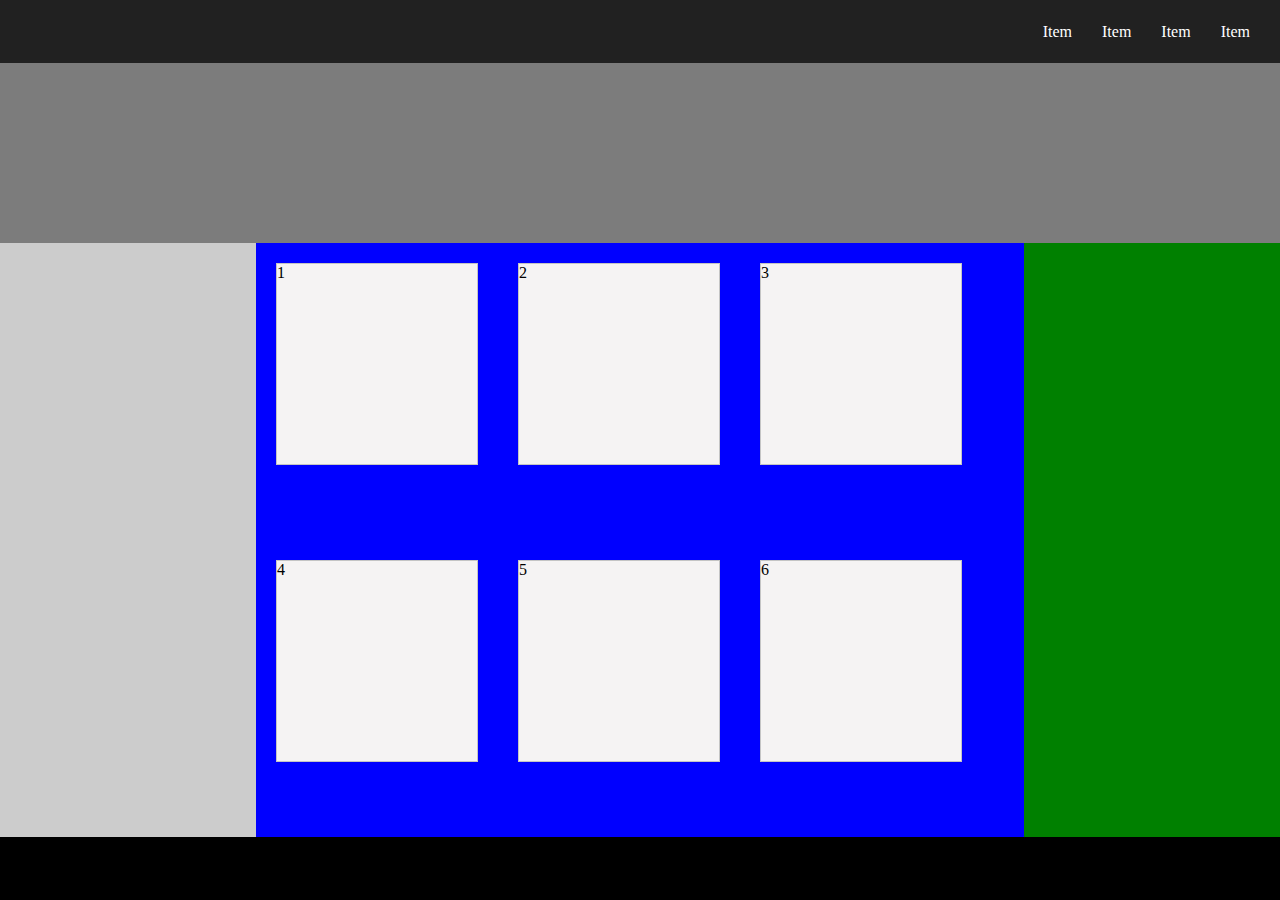
<file: Flex_box/index.html>
<!DOCTYPE html>
<html>
<head>
	<title>Layout Grid Área</title>
	<link rel="stylesheet" type="text/css" href="estilo.css">
</head>
<body>
	<!--Para ordenar as tags listamos de cima para baixo e da esquerda para direita (posicionamento no figma)-->
	<section>
		<nav id="nav-topo">
			<ul>
				<li>Item</li>
				<li>Item</li>
				<li>Item</li>
				<li>Item</li>
			</ul>
		</nav>
		<header></header>
		<nav></nav>
		<main>
			<div>1</div>
			<div>2</div>
			<div>3</div>
			<div>4</div>
			<div>5</div>
			<div>6</div>
		</main>
		<aside></aside>
		<footer></footer>
	</section>
</body>
</html>
</file>
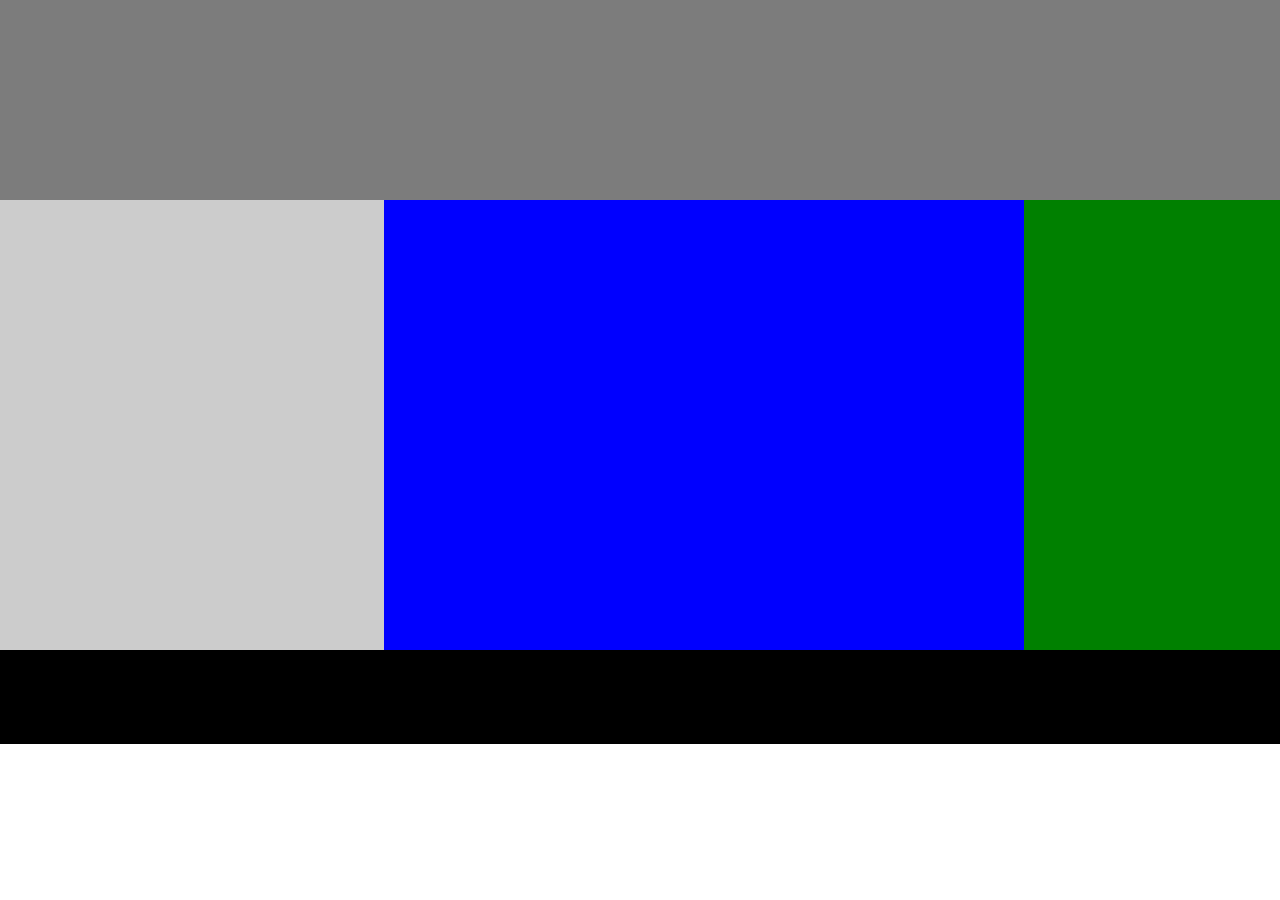
<file: Float/index.html>
<!DOCTYPE html>
<html>
<head>
	<title>Layout Float</title>
	<link rel="stylesheet" type="text/css" href="estilo.css">
</head>
<body>
	<!--Para ordenar as tags listamos de cima para baixo e da esquerda para direita (posicionamento no figma)-->
	<section>
		<header></header>
		<nav></nav>
		<main></main>
		<aside></aside>
		<footer></footer>
	</section>
</body>
</html>
</file>
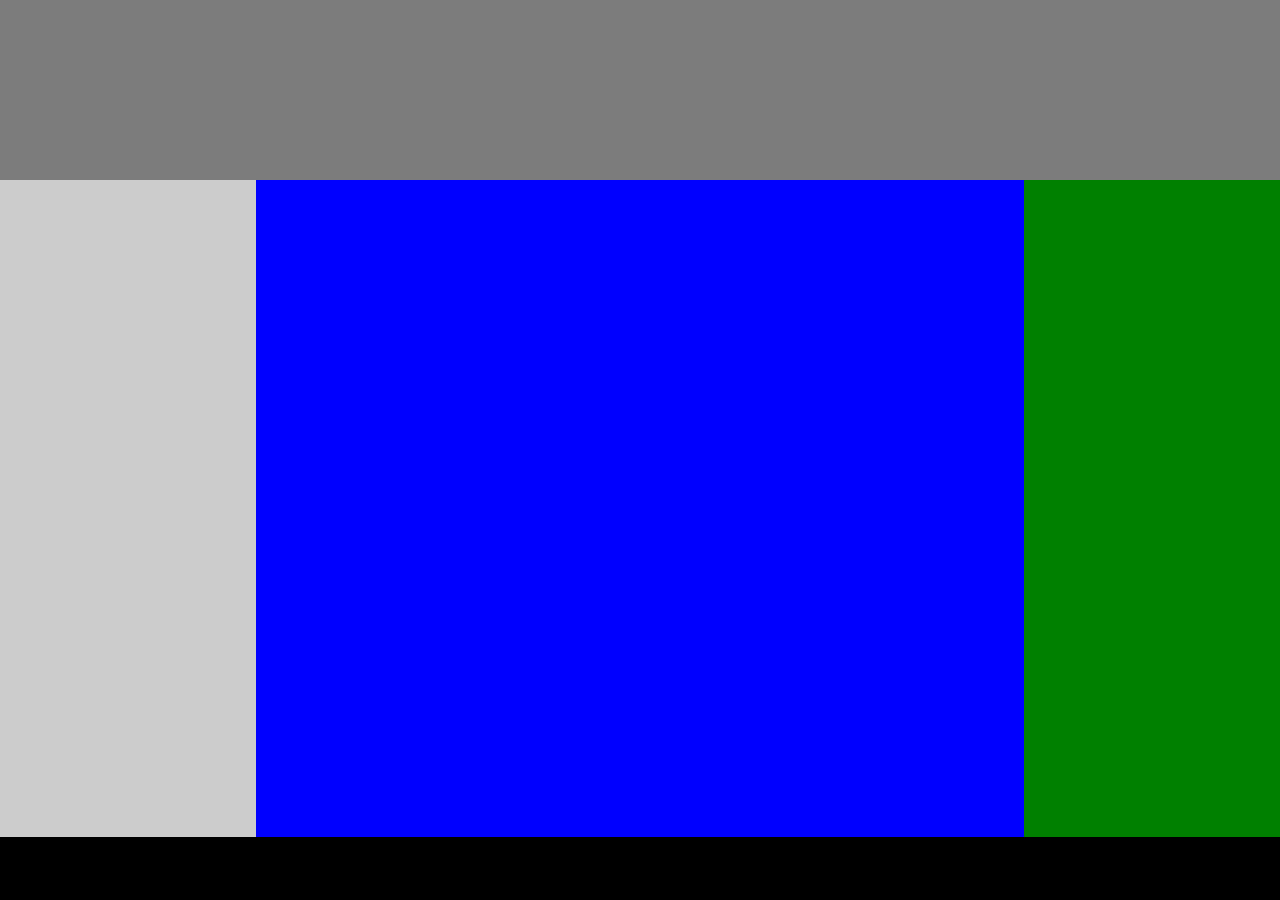
<file: Grid_area/index.html>
<!DOCTYPE html>
<html>
<head>
	<title>Layout Grid Área</title>
	<link rel="stylesheet" type="text/css" href="estilo.css">
</head>
<body>
	<!--Para ordenar as tags listamos de cima para baixo e da esquerda para direita (posicionamento no figma)-->
	<section>
		<header></header>
		<nav></nav>
		<main></main>
		<aside></aside>
		<footer></footer>
	</section>
</body>
</html>
</file>
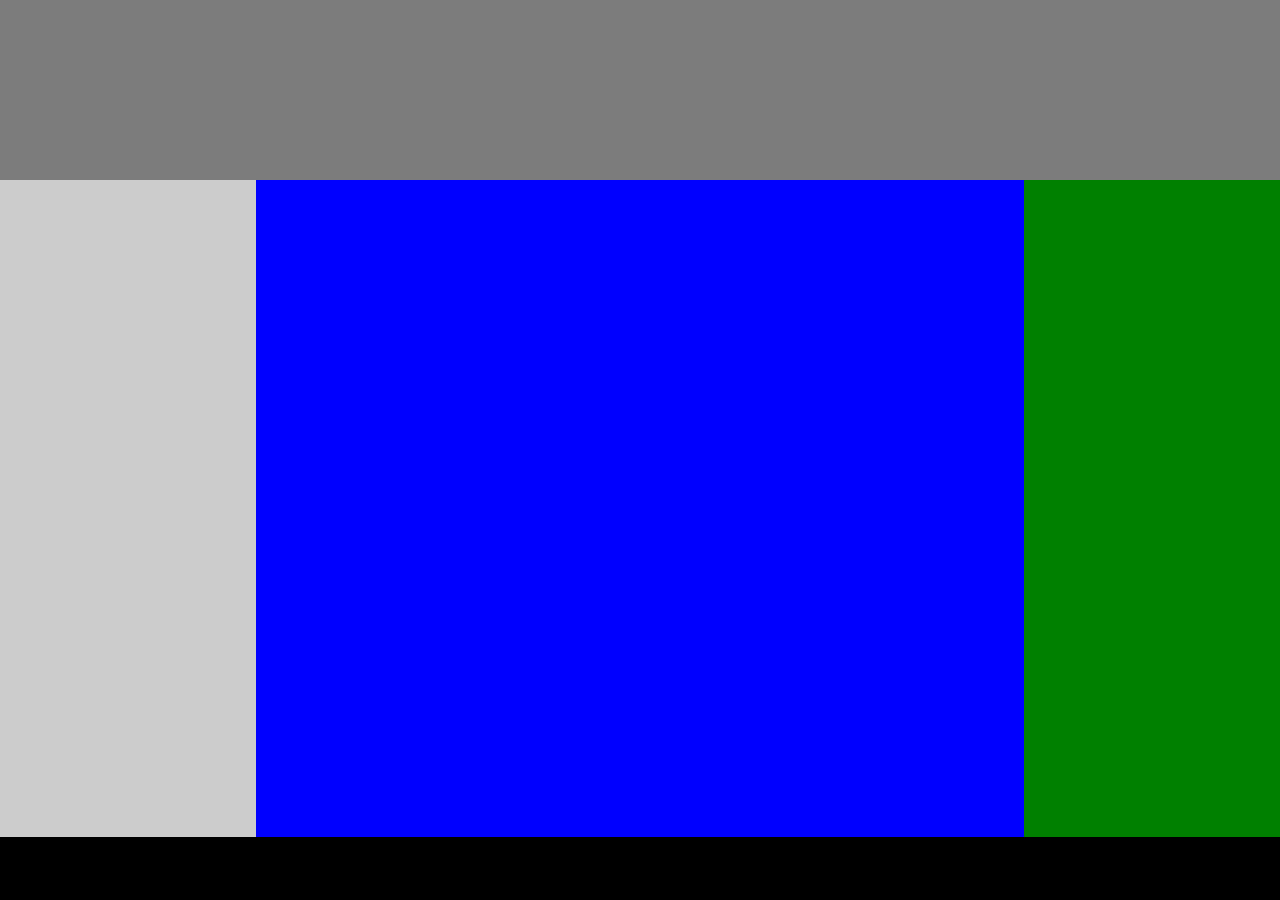
<file: Grid_comum/index.html>
<!DOCTYPE html>
<html>
<head>
	<title>Layout Grid</title>
	<link rel="stylesheet" type="text/css" href="estilo.css">
</head>
<body>
	<!--Para ordenar as tags listamos de cima para baixo e da esquerda para direita (posicionamento no figma)-->
	<section>
		<header></header>
		<nav></nav>
		<main></main>
		<aside></aside>
		<footer></footer>
	</section>
</body>
</html>
</file>
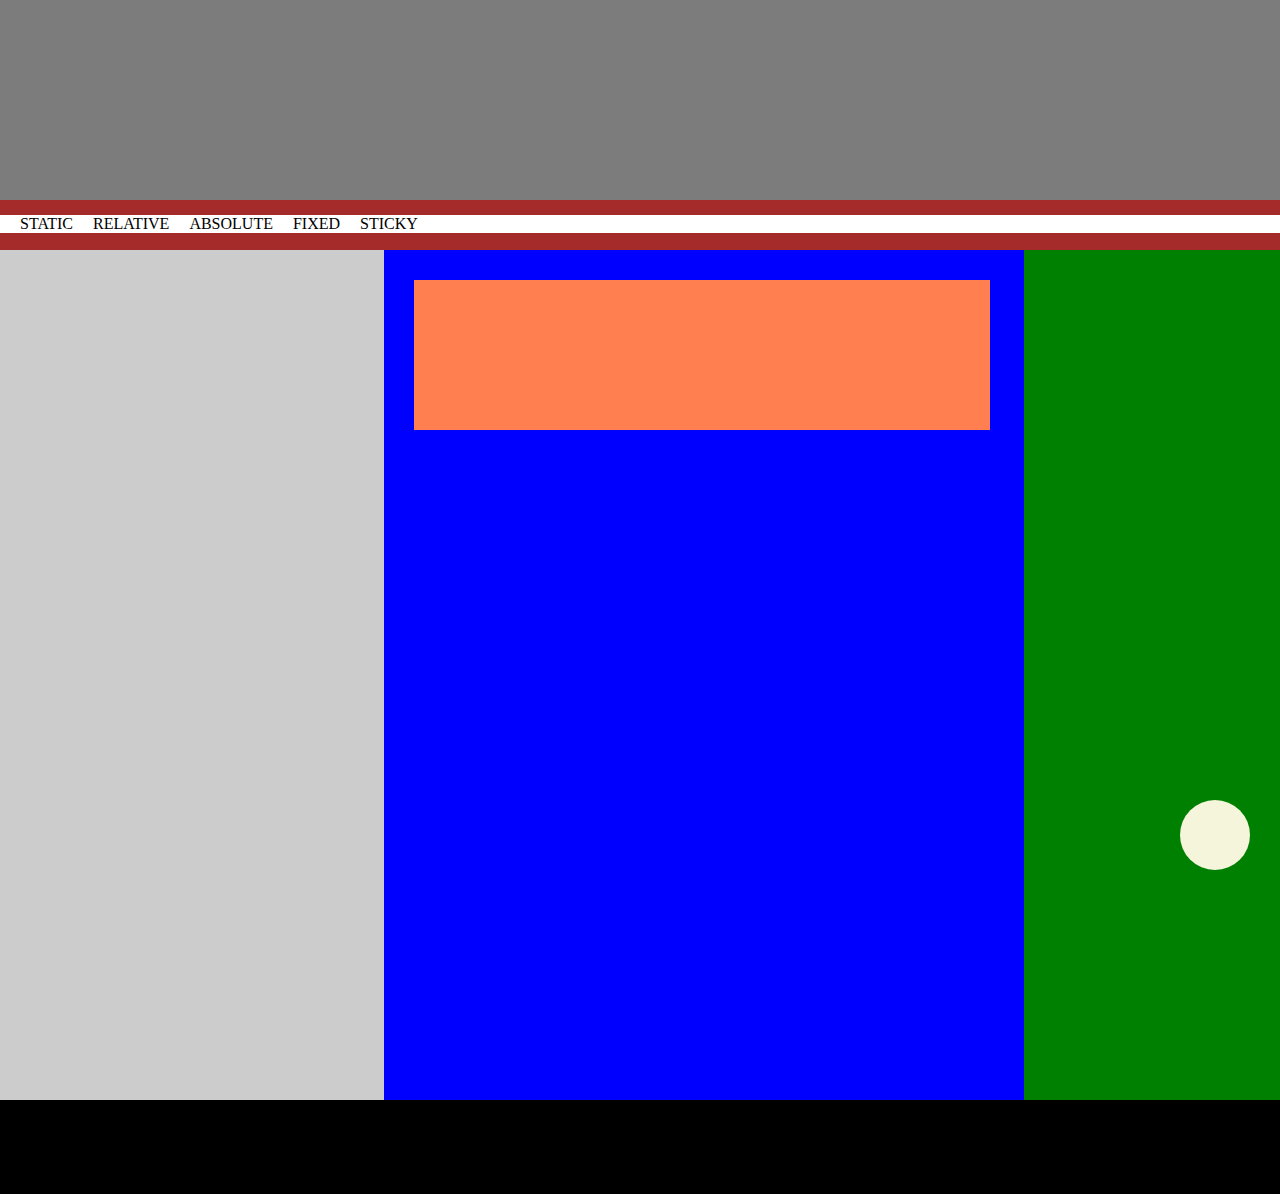
<file: Position/index.html>
<!DOCTYPE html>
<html>
<head>
	<title>Layout Position</title>
	<link rel="stylesheet" type="text/css" href="estilo.css">
</head>
<body>
	<!--Para ordenar as tags listamos de cima para baixo e da esquerda para direita (posicionamento no figma)-->
	<section>
		<header></header>
		<nav id="nav-topo">
			<ul type="none">
				<div id="menu-nav-topo">
					<li>STATIC</li>
					<li>RELATIVE</li>
					<li>ABSOLUTE</li>
					<li>FIXED</li>
					<li>STICKY</li>
				</div>
			</ul>
		</nav>
		<nav></nav>
		<main>
			<section id="box-main"></section>
		</main>
		<aside></aside>
		<footer></footer>
		<div id="botao-topo"></div>
	</section>
</body>
</html>
</file>
<file: Flex_box/estilo.css>
*{
	margin: 0;
	padding: 0;
}

body{}

section{
	display: grid;
	grid-template-columns: 1fr 3fr 1fr; /*indica 3 colunas com as frações: 1/5 3/5 e 1/5*/
	grid-template-rows: 7vh 20vh 66vh 7vh; /*indica 4 linhas com 7, 20, 66 e 7 porcento da tela.*/
	grid-template-areas: "nt nt nt"
						 "h h h"
						 "n m a"
						 "f f f"
}

#nav-topo{
	background-color: #212121;
	grid-area: nt;
	color: #FFF;
}

/*Comando "JUSTIFY-CONTENT:" trata do ALINHAMENTO NA HORIZONTAL, aceita as seguintes opções:
FLEX-START: itens vão para o início do espaço ocupado pelo container (na horizontal);
FLEX-END: itens vão para o final do espaço ocupado pelo container (na horizontal);
CENTER: itens ficam no centro do espaço ocupado pelo container (na horizontal);
SPACE-BETWEEN: itens ficam o mais espaçado possível ocupando todo o espaço do container (extemos encostam nas margens);
SPACE-AROUND: itens ocupam todo o espaço do container mas o espaçamento entre os extremos e as margens é igual ao espaçamen-
			  entre os itens.*/

/*Comando "ALIGN-ITEMS:" trata do ALINHAMENTO NA VERTICAL, aceita as seguintes opções:
FLEX-START: itens vão para o início do espaço ocupado pelo container (na vertical);
FLEX-END: itens vão para o final do espaço ocupado pelo container (na vertical);
CENTER: itens ficam no centro do espaço ocupado pelo container (na vertical);
*/

ul{
	display: flex; /*Quando utilizado no container (nesse caso a tag <ul>) dispõe os elementos envolvidos lado a lado.*/
	height: 100%; /* faz com que a tag <ul> (container) ocupe todos o espaço na tag #nav-topo */
	justify-content: flex-end ; /*faz com que os itens no container vão para o fim do espaço ocupado por ele.*/
	align-items: center; /*Faz com que os itens fiquem no centro do espaço do container*/
}

li{
	list-style-type: none; /*retira o ícone de enumeração do elemento na lista*/ 
	margin-right: 30px;
}


/*O header deve ocupar a primeira linha completa, ou seja, na rede deve ocupar da posição 1 a posição 4 isso é feito com os co-
mandos GRID-COLUMN-START e GRID-COLUMN-END ou o comando GRID-COLUMN: X/Y onde x é o início e Y o final*/
header{
	background-color: #7C7C7C;
	grid-area: h;
}

nav{
	background-color: #CCC;
	grid-area: n;
}


/*Comando "FLEX-WRAP:" permite a quebra de linha quuando necessário para que os elementos caibam na tag que os envolve, 
aceita as seguintes opções:
WRAP: Assim que os elementos não caibam no espaço da tag container, eles serão jogados para baixo.
NOWRAP: não há quebra de linha.
*/

/*Comando "FLEX DIRECTION:" faz com que os elementos dentro do container fiquem organizados em uma coluna ou linha, aceita as
seguintes opções:
ROW, os elementos são organizados em uma linha iniciando do primeiro espaço (linha) do container;
ROW-REVERSE, os elementos são organizados em uma linha iniciando do último espaço (linha) do container;

*/

main{
	background-color: blue;
	grid-area: m;
	display: flex; /*Quando utilizado no container (nesse caso a tag <main>) dispõe os elementos envolvidos lado a lado.*/
	flex-wrap: wrap; /*Permite a quebra de linha se for necessário*/
}

div{
	width: 200px;
	height: 200px;
	border: 1px solid #C4C4C4;
	background-color: #F5F3F3;
	margin: 20px;
}

aside{
	background-color: green;
	grid-area: a;
}

footer{
	background-color: black;
	grid-area: f;
}
</file>
<file: Float/estilo.css>
*{
	margin: 0;
	padding: 0;
}

body{}

section{}

/*O comando FLOAT faz com que os elementos que o utilizam saiam do fluxo do html, tem duas opções: float LEFT ou RIGHT. 
O comando funciona fazendo com que o elemento "flutue" e se alinhe a esquerda ou a direita*/

header{
	width: 100%;
	height: 200px;
	background-color: #7C7C7C;
}

nav{
	width: 30%;
	background-color: #CCC;
	height: 450px;
	float: left;
}

main{
	width: 50%;
	background-color: blue;
	height: 450px;
	float: left;
}

aside{
	width: 20%;
	background-color: green;
	height: 450px;
	float: left;
}

/*O comando FLOAT faz com que os elementos que o utilizam saiam do fluxo do html, mas provoca que os elementos posteriores a 
ele, como nesse caso o footer, fiquem em uma camada abaixo dos elementos que "flutuam". Para resolver esse problema usamos o 
comando CLEAR. Ele faz com que os elementos posteriores voltem ao fluxo normal do html, mas apenas depois dos que 
flutuam. Tem as opções clear: LEFT, RIGHT ou BOTH. Ignora a flutuação para a esquerda, para a direita ou ambas.*/

footer{
	width: 100%;
	background-color: black;
	height: 94px;
	clear: both;
}
</file>
<file: Grid_area/estilo.css>
*{
	margin: 0;
	padding: 0;
}

body{}

/*Layout usando comando GRID: primeiro é necessário mapear o layout entendendo quantas linhas e colunas são necessárias 
para criá-lo, nesse caso são 3 linhas e 3 colunas. Na primeira section que é a tag que encapsula todas as outras declaramos
o número de linhas e colunas com os comandos: GRID-TEMPLATE-COLUMNS e GRID-TEMPLATE-ROWS. A unidade fr significa fração
nesse caso cada a tela será dividida em 5 partes a primeira parte tem 1/5 do tamanho, a segunda 3/5 e a última 1/5. A unidade
 vh significa view height e equivale a porcentagem da altura da tela.

 Usando o GRID-TEMPLATE-AREAS basta indicar o formato desejado explicitamente e posteriormente indicar o elemento 
 correspondente com o comando GRID-AREA: xxxxx. Os nomes utilizados nesse comando fora utilizados didaticamente, 
 poderíamos sem problema susbstituir header por "h" nav por "n" main por "m" aside por "a" e footer por "f" desde que no
comando GRID-AREA eles também fossem substituidos respectivamente.*/

section{
	display: grid;
	grid-template-columns: 1fr 3fr 1fr; /*indica 3 colunas com as frações: 1/5 3/5 e 1/5*/
	grid-template-rows: 20vh 73vh 7vh; /*indica 3 linhas com 20, 73 e 7 porcento da tela.*/
	grid-template-areas: "header header header"
						 "nav main aside"
						 "footer footer footer"
}


/*O header deve ocupar a primeira linha completa, ou seja, na rede deve ocupar da posição 1 a posição 4 isso é feito com os co-
mandos GRID-COLUMN-START e GRID-COLUMN-END ou o comando GRID-COLUMN: X/Y onde x é o início e Y o final*/
header{
	background-color: #7C7C7C;
	grid-area: header;
}

nav{
	background-color: #CCC;
	grid-area: nav;
}

main{
	background-color: blue;
	grid-area: main;
}

aside{
	background-color: green;
	grid-area: aside;
}

footer{
	background-color: black;
	grid-area: footer;
}
</file>
<file: Grid_comum/estilo.css>
*{
	margin: 0;
	padding: 0;
}

body{}

/*Layout usando comando GRID: primeiro é necessário mapear o layout entendendo quantas linhas e colunas são necessárias 
para criá-lo, nesse caso são 3 linhas e 3 colunas. Na primeira section que é a tag que encapsula todas as outras declaramos
o número de linhas e colunas com os comandos: GRID-TEMPLATE-COLUMNS e GRID-TEMPLATE-ROWS. A unidade fr significa fração
nesse caso cada a tela será dividida em 5 partes a primeira parte tem 1/5 do tamanho, a segunda 3/5 e a última 1/5. A unidade
 vh significa view height e equivale a porcentagem da altura da tela.*/

section{
	display: grid;
	grid-template-columns: 1fr 3fr 1fr;
	grid-template-rows: 20vh 73vh 7vh;
}


/*O header deve ocupar a primeira linha completa, ou seja, na rede deve ocupar da posição 1 a posição 4 isso é feito com os co-
mandos GRID-COLUMN-START e GRID-COLUMN-END ou o comando GRID-COLUMN: X/Y onde x é o início e Y o final*/
header{
	background-color: #7C7C7C;
	grid-column: 1/4;
}

nav{
	background-color: #CCC;
	grid-column: 1/2;
}

main{
	background-color: blue;
	grid-column: 2/3;
}

aside{
	background-color: green;
	grid-column: 3/4;
}

footer{
	background-color: black;
	grid-column: 1/4;
}
</file>
<file: Position/estilo.css>
*{
	margin: 0;
	padding: 0;
}

body{}

section{}

/*O comando FLOAT faz com que os elementos que o utilizam saiam do fluxo do html, tem duas opções: float LEFT ou RIGHT. 
O comando funciona fazendo com que o elemento "flutue" e se alinhe a esquerda ou a direita*/

/*Comando POSITION: 
STATIC: não provoca nenhuma mudança, os elementos são deixados onde foram criados.
RELATIVE: posiciona o elemnto em relaçao ao elemento em que ele se encontra, tem as propriedade LEFT, RIGHT, TOP, BOTTON.
ABSOLUTE: posiciona o elementoem relação ao body, tem as propriedade LEFT, RIGHT, TOP, BOTTON.
FIXED: fixa um elemento na tela com base as coordenadas de entrada definidas pelo programador.
STICKY: o elemento fica fixo, mas apenas a partir de um determinado momento.
*/

header{
	width: 100%;
	height: 200px;
	background-color: #7C7C7C;
}

#nav-topo{
	width: 100%;
	height: 50px;
	background-color: brown;
	z-index: 1; /*Faz com que esse elemento fique posicionado sempre acima dos demais.*/
	position: sticky;
	top: 0px; /*Acomanha o posicionamento da pagina até que o navi topo esteja no topo da tela, apartir daí fica fixo.*/
}

ul{
	background-color: white;
	position: relative; /* posição será relativa ao elemento em que se encontra, nesse caso o #nav-topo. */
	top: 15px;/*Se afasta 15px do topo do #nav-topo*/
}

#menu-nav-topo{
	display: flex;
}

li{
	margin: 0 0 0 20px;
}

nav{
	width: 30%;
	background-color: #CCC;
	height: 850px;
	float: left;
}

main{
	width: 50%;
	background-color: blue;
	height: 850px;
	float: left;
}

#box-main{
	width: 90%; /*Esses 90% se referem ao tamanho da seção que a caixa está inserida, nesse caso a main.*/
	height: 150px;
	background-color: coral;
	position: relative; /* posição será relativa ao elemento em que se encontra, nesse caso o main. */
	top: 30px; /*Se afasta 30px do topo do main*/
	left: 30px; /*Se afasta 30 px para a esqueda do main*/
}


aside{
	width: 20%;
	background-color: green;
	height: 850px;
	float: left;
}

/*O comando FLOAT faz com que os elementos que o utilizam saiam do fluxo do html, mas provoca que os elementos posteriores a 
ele, como nesse caso o footer, fiquem em uma camada abaixo dos elementos que "flutuam". Para resolver esse problema usamos o 
comando CLEAR. Ele faz com que os elementos posteriores voltem ao fluxo normal do html, mas apenas depois dos que 
flutuam. Tem as opções clear: LEFT, RIGHT ou BOTH. Ignora a flutuação para a esquerda, para a direita ou ambas.*/

footer{
	width: 100%;
	background-color: black;
	height: 94px;
	clear: both;
}

#botao-topo{
	width: 70px;
	height: 70px;
	background-color: beige;
	border-radius: 35px; /* Faz o quadrado de 75px se transformar em um círculo*/
	position: fixed; /*O elemento fica fixo na tela nas coordenadas definidas pelo programador*/
	bottom: 30px; /*Se afasta 30px do fundo da tela*/
	right: 30px; /*Se afasta 30px da direita da tela*/
}
</file>
